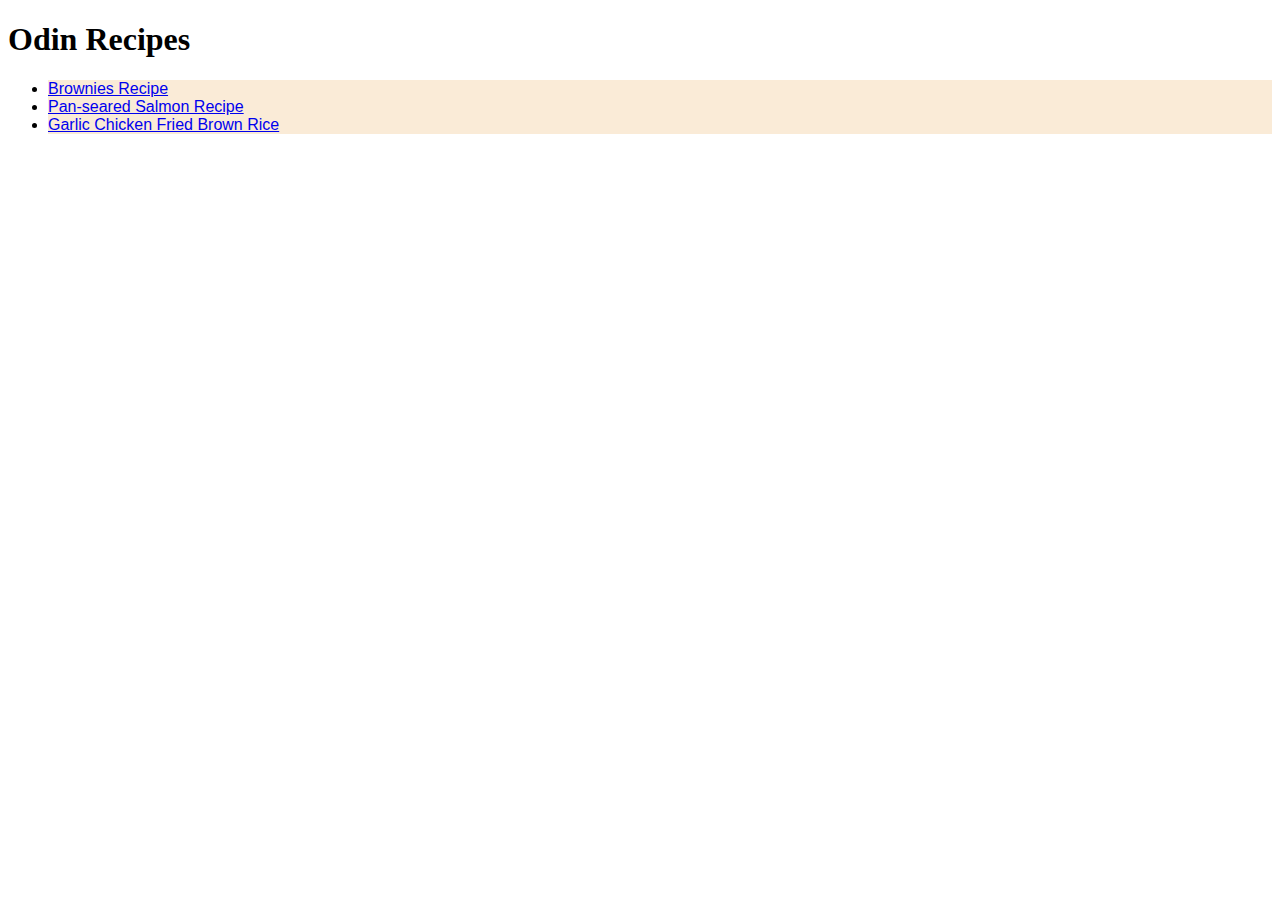
<file: index.html>
<!DOCTYPE html>
<html lang="en">
  <head>
    <meta charset="UTF-8">
    <title>Odin Recipes Project</title>
    <link rel="stylesheet" href="style.css">
  </head>

  <body>
    <h1>Odin Recipes</h1>
    <ul>
      <li><a href="./recipes/brownies.html"> Brownies Recipe</a></li>
      <li><a href="./recipes/pan-seared-salmon.html"> Pan-seared Salmon Recipe</a></li>
      <li><a href="./recipes/garlic-chicken-fried-brown-rice.html">Garlic Chicken Fried Brown Rice</a></li>

    </ul>
  </body>

</html>
</file>
<file: style.css>
h1, h2, h3 {
  font-family: Georgia, 'Times New Roman', Times, serif;
}

.dish{
  height: auto;
  width: 350px;
}

li{
  background-color: antiquewhite;
}

li, p {
  font-family:Arial, Helvetica, sans-serif
}
</file>
